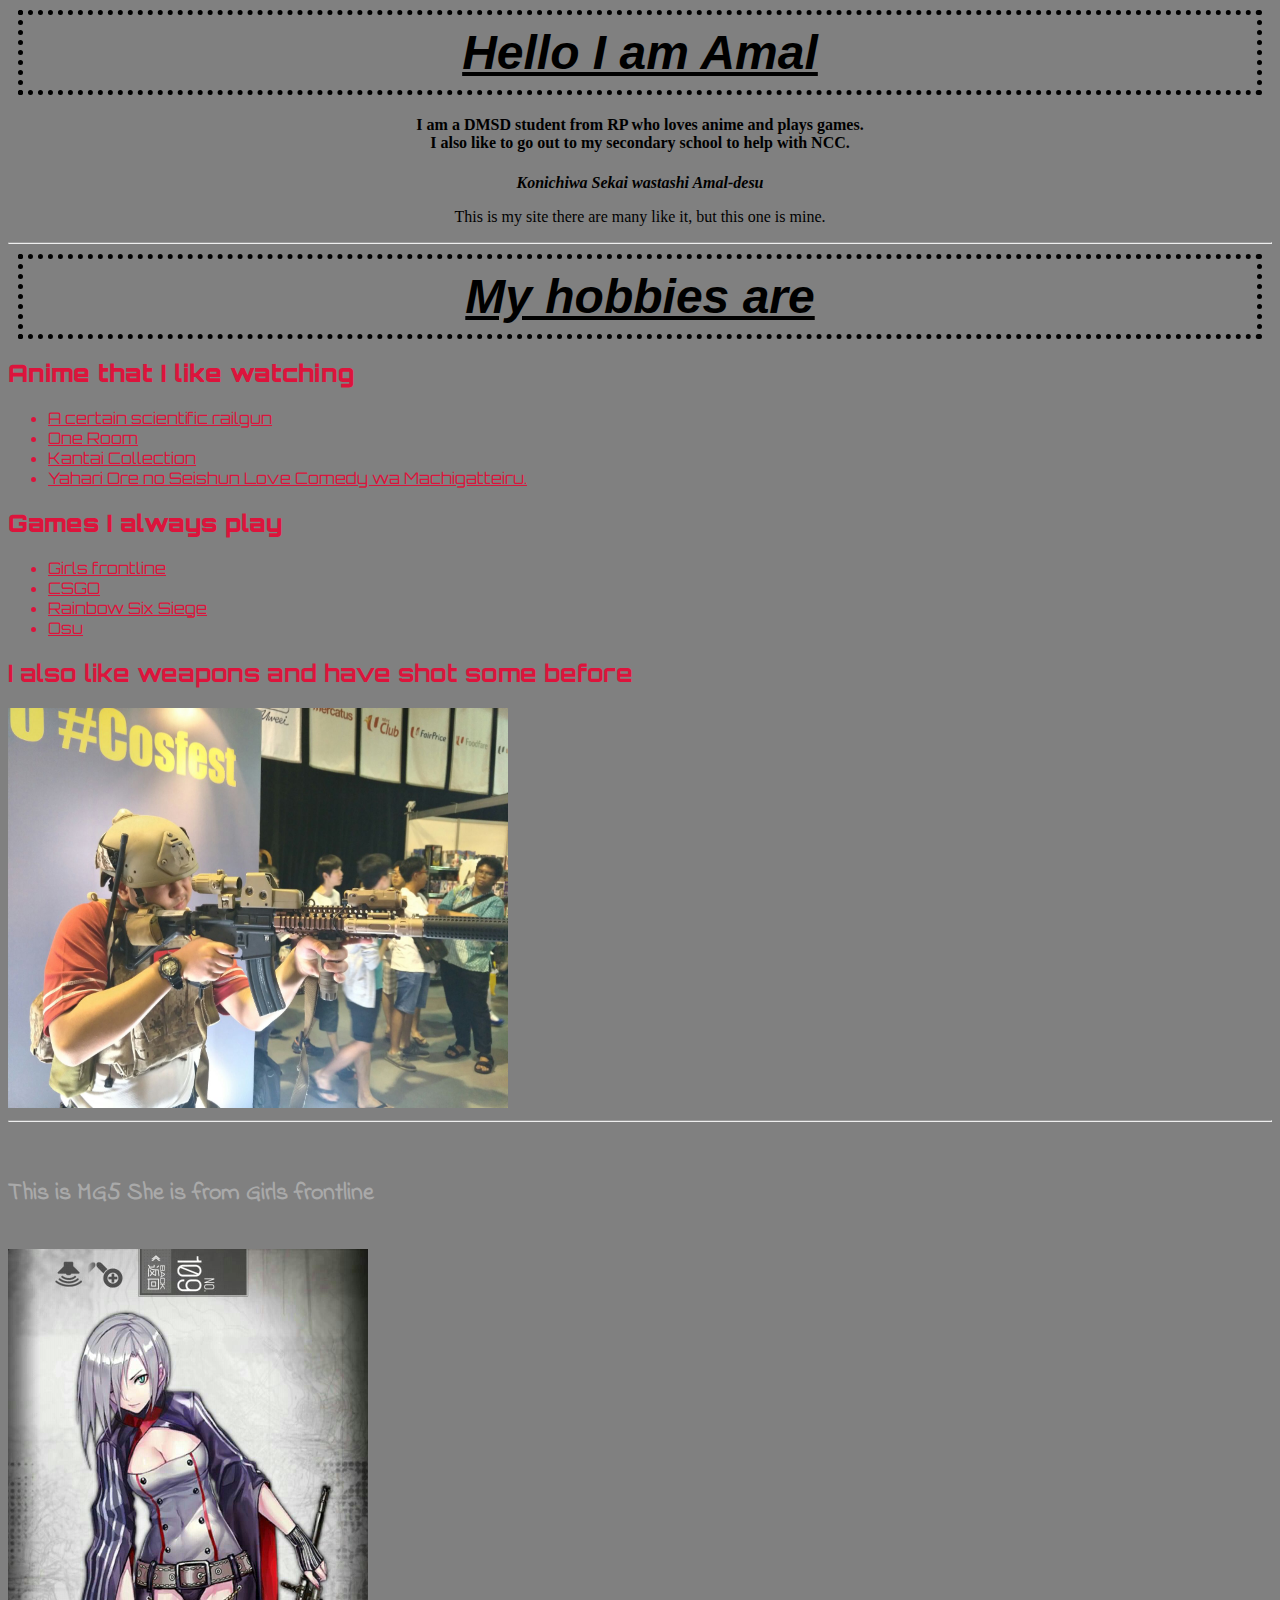
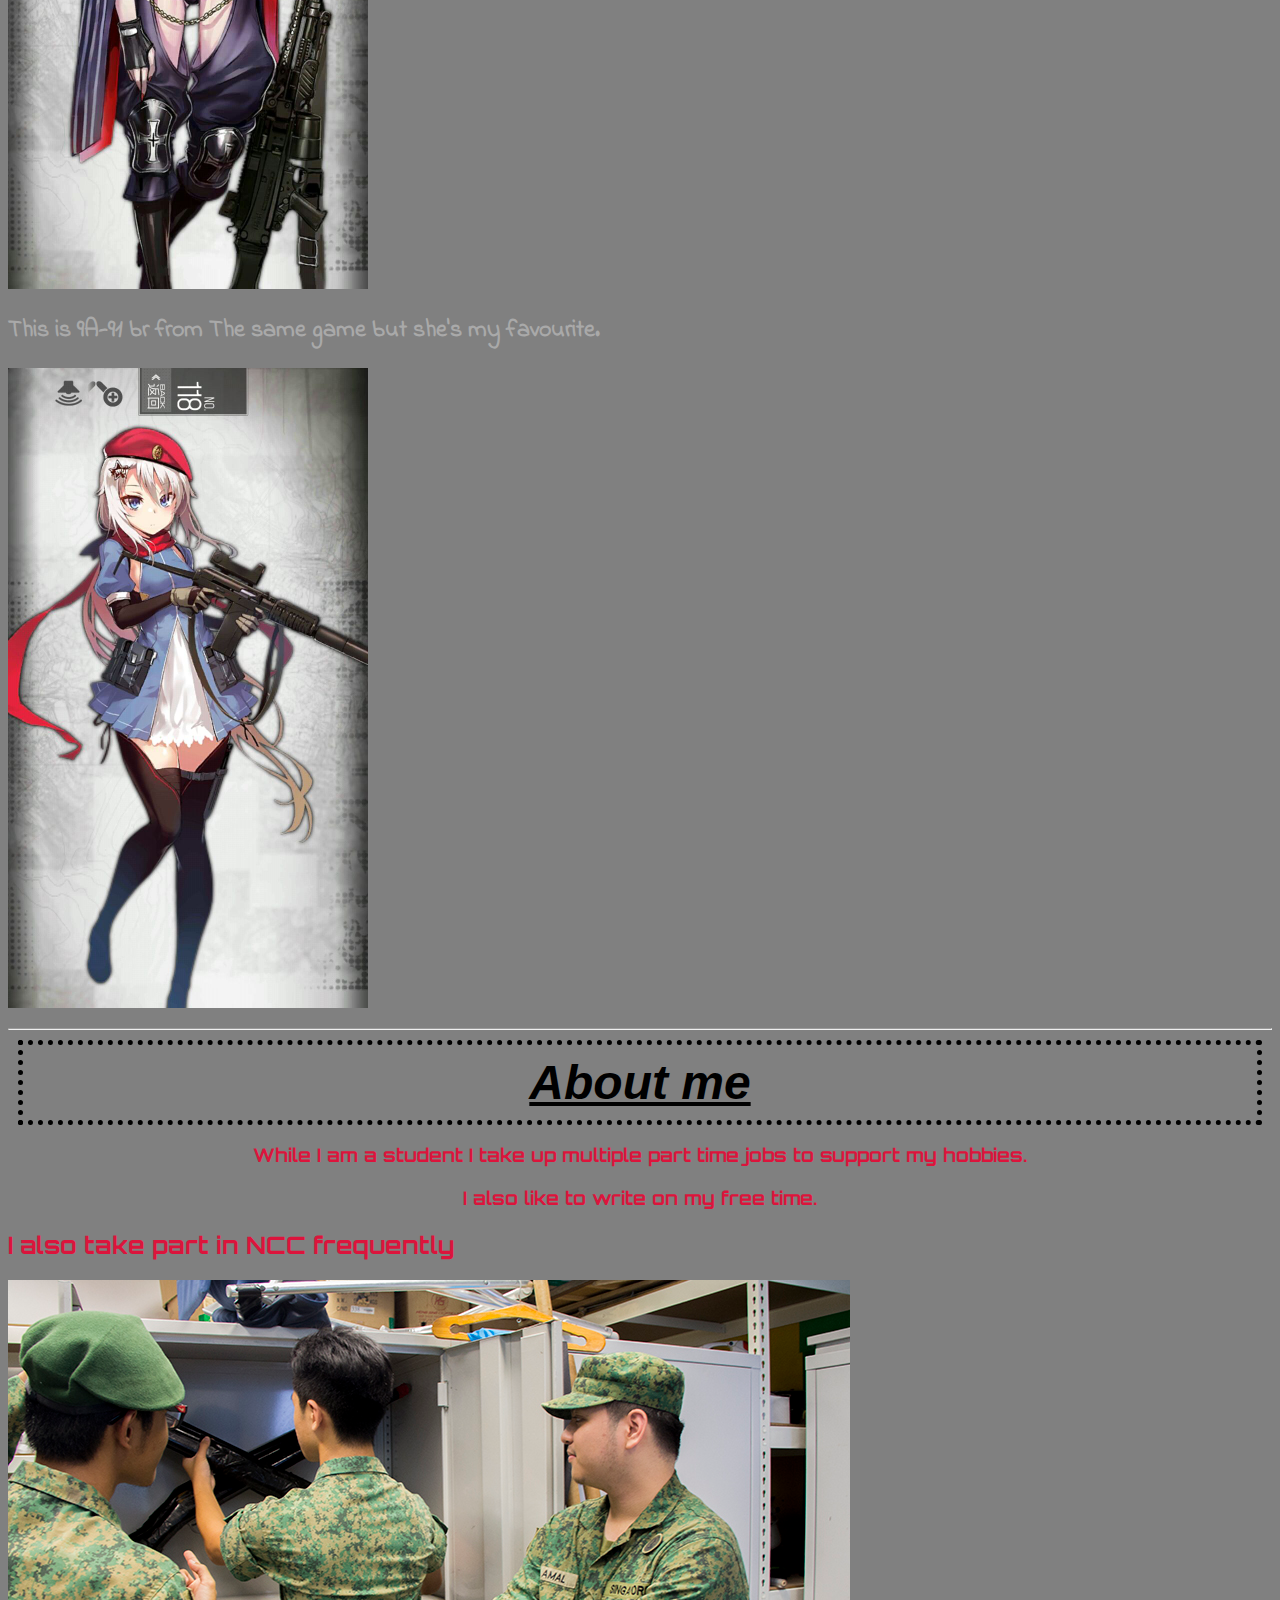
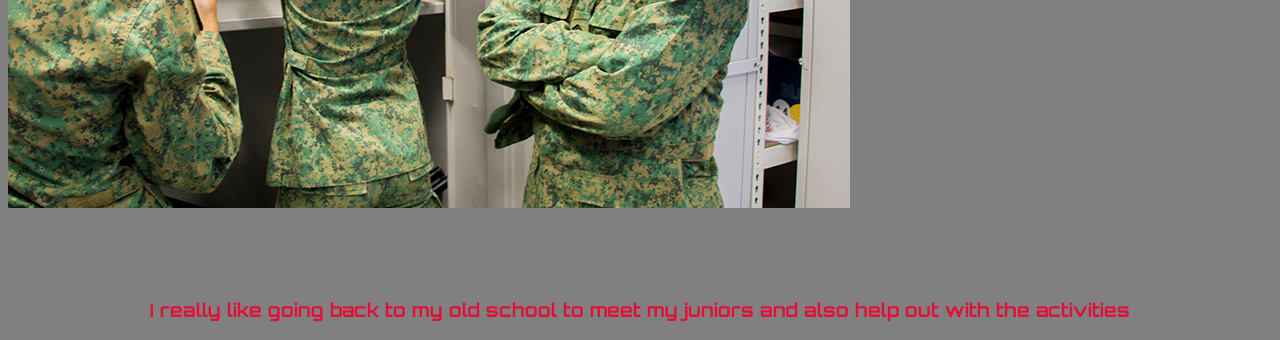
<file: index.html>
<!DOCTYPE html>
<html lang="en">
<head>
    <meta charset="UTF-8">
    <meta name="viewport" content="width=device-width, initial-scale=1.0">
    <meta http-equiv="X-UA-Compatible" content="ie=edge">
    <title>Amal Introduction</title>
    <link href="https://fonts.googleapis.com/css?family=Indie+Flower" rel="stylesheet">
    <link href="https://fonts.googleapis.com/css?family=Orbitron" rel="stylesheet">
    <link href="index.css" rel="stylesheet" type="text/css">
</head>
<body>
    
<h1 class="word">Hello I am Amal</h1>
    <h4 class="center">I am a DMSD student from RP who loves anime and plays games.<br> I also like to go out to my secondary school to help with NCC.</h4>
<p>
       <p><i><b>Konichiwa Sekai wastashi Amal-desu</b></i></p>
       <p>This is my site there are many like it, but this one is mine.</p>
       <hr>
       <h2 class="word">My hobbies are</h2>
<h2 class="standard_font"><b>Anime that I like watching</b></h2>
       <ul>
           <li><a href="https://myanimelist.net/anime/6213/Toaru_Kagaku_no_Railgun?q=a%20certain">A certain scientific railgun</a></li>
           <li><a href="https://myanimelist.net/anime/34392/One_Room?q=One%20room">One Room</a></li>
           <li><a href="https://myanimelist.net/anime/21511/Kantai_Collection__KanColle?q=kantai%20">Kantai Collection</a></li>
           <li><a href="https://myanimelist.net/anime/14813/Yahari_Ore_no_Seishun_Love_Comedy_wa_Machigatteiru?q=Oregair">Yahari Ore no Seishun Love Comedy wa Machigatteiru.</a></li>
       </ul>
       <h2 class="standard_font"><b>Games I always play</b></h2>
       <ul>
           <li><a href="http://gf.sunborngame.com/">Girls frontline</a></li>
           <li><a href="http://store.steampowered.com/app/730/CounterStrike_Global_Offensive/">CSGO</a></li>
           <li><a href="http://store.steampowered.com/app/359550/Tom_Clancys_Rainbow_Six_Siege/">Rainbow Six Siege</a></li>
           <li><a href="https://osu.ppy.sh/">Osu</a></li>
       </ul>
       <h2 class="standard_font">I also like weapons and have shot some before</h2>
       <img src="Images/Rifle.jpeg" width="500" height="400"/>
<hr>
<p>
 
<br><h2 class="fancy">This is MG5 She is from Girls frontline</h2>
                <br><img  src="/Images/Mg5.jpg" width="360" height="640"/img>
                <br><h2 class="fancy">This is 9A-91 br from The same game but she's my favourite.</h2>
                <img src="/Images/9a91.jpg" width="360" height="640"/img>
        </p>
        <hr>
        
        <h1 class="word"><b>About me</b></h1>
        
<h3 class="standard_font">While I am a student I take up multiple part time jobs to support my hobbies.</h3>
        <h3 class="standard_font">I also like to write on my free time.</h3>
        
        <h2 class="standard_font">I also take part in NCC frequently</h2>
        <img src="/Images/Ncc.jpg" width="842" height="595"/>
        <h3 class="standard_font">I really like going back to my old school to meet my juniors and also help out with the activities</h3>
        
        
         
        
        





</body>
</html>
</file>
<file: index.css>
h1 {
    color: black;
    font-size: 3em;
    font-style: italic;
    text-decoration: underline;
    font-family: 'Trebuchet MS', 'Lucida Sans Unicode', 'Lucida Grande', 'Lucida Sans', Arial, sans-serif;
    text-shadow: 5px 5px 3px darkgrey;
    border: 5px dotted black;
    margin: 10px;
    padding: 10px;
}

li{
    color:crimson;
    font-family: 'Orbitron', sans-serif;
}

.standard_font{color:crimson;
        font-family: 'Orbitron', sans-serif;
}

.fancy{font-family: 'Indie Flower', cursive;
    color: darkgrey;
}
.fancy1{font-family: 'Indie Flower', cursive;
    color:black;
}
body{
    background-color: grey;
}

.box{
    border:5px solid black;
    margin: 5px;
    height: 100px;
    width: 100px;
    border-radius: 0px;
    background-color: cyan;
    transition-property: border-radius, background-color, border;
    transition-duration: 400ms;
    transition-timing-function: linear;
}
.word{color: black;
    font-size: 3em;
    font-style: italic;
    text-decoration: underline;
	text-align:center;
    font-family: 'Trebuchet MS', 'Lucida Sans Unicode', 'Lucida Grande', 'Lucida Sans', Arial, sans-serif;
    text-shadow: 0px 0px 0px grey;
    border: 5px dotted black;
    margin: 10px;
    padding: 10px;
    transition-property: text-shadow;
    transition-duration: 300ms;
    transition-timing-function:linear
	
}

.word:hover{
    text-shadow: 5px 5px 10px crimson ;
}

.box:hover{
    background-color: green;
    border-radius:150px;
    border:5px red dotted; 
}

.title{
    display: inline;
    border-top-left-radius: 0px;
    border-top-right-radius: 0px;
    border: 3px black solid;
    border-bottom: 3px black solid;
    background-color: cyan;
    transition-property: border-top-left-radius, border-top-right-radius, border-bottom;
    transition-duration: 300ms;
    transition-timing-function: linear;
}

.title:hover{
    border-top-left-radius: 15px;
    border-top-right-radius: 15px;
    border-bottom: 10px black solid;
}
.center{
text-align:center;	
}
th{
    text-align: center; 
    font-family: 'Orbitron', sans-serif;
}
p{
    text-align: center;
}
a{
	color:crimson;
}
h3{
	text-align:center;
}
</file>
